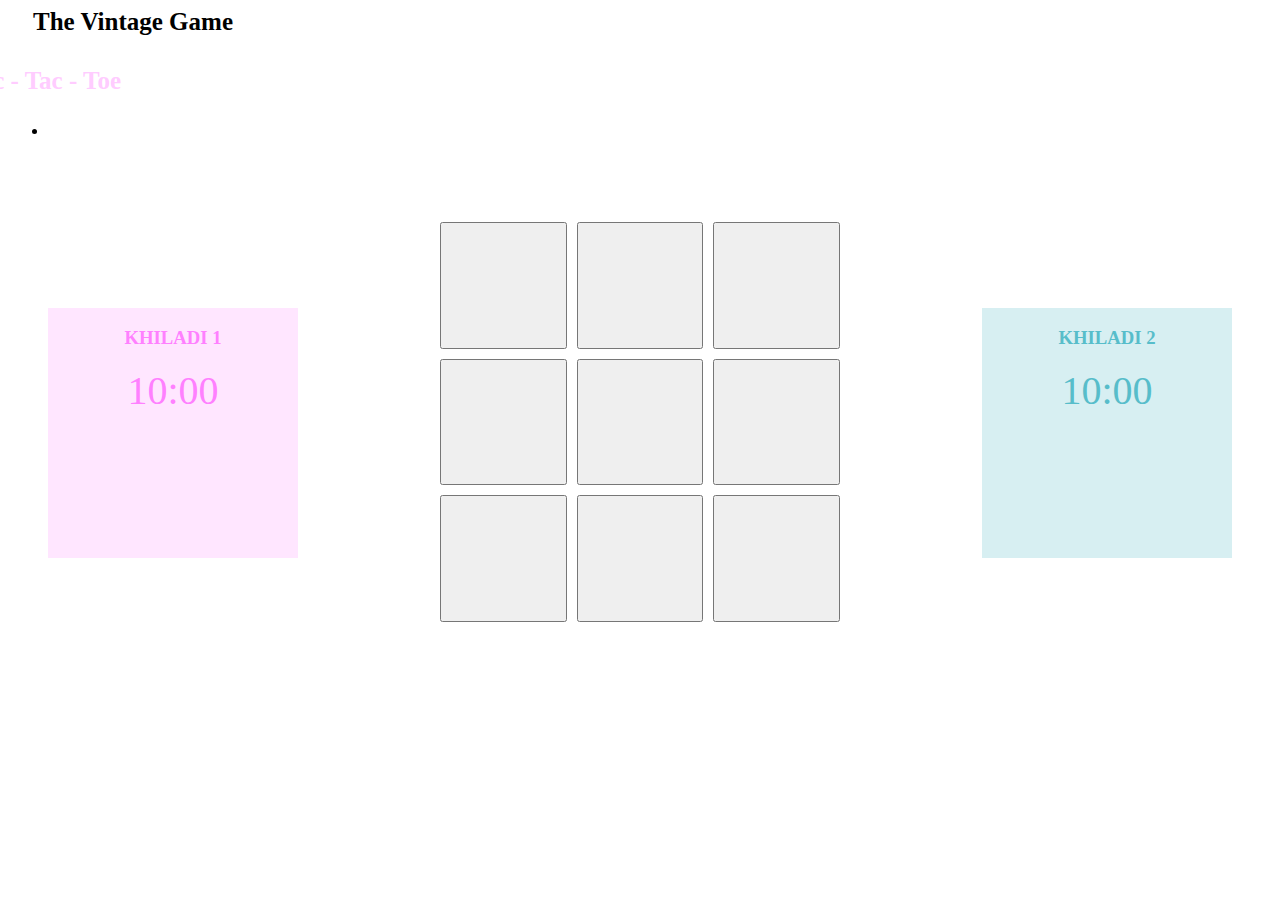
<file: index.html>
<!doctype html>
<html lang = "en">
	<head>
		<title>TicTacToe</title>
		<!--required meta tags -->
		<meta charset="utf-8">
		<meta name="viewport" content="width=device-width, initial-scale=1, shrink-to-fit=no">
		<!--Bootstrap CSS -->
		<link rel="stylesheet" href="https://maxcdn.bootstrapcdn.com/bootstrap/4.0.0-beta.2/css/bootstrap.min.css" integrity="sha384-PsH8R72JQ3SOdhVi3uxftmaW6Vc51MKb0q5P2rRUpPvrszuE4W1povHYgTpBfshb" crossorigin="anonymous">
		<!-- Fontawesome Icons -->
		<link rel="stylesheet" href="https://maxcdn.bootstrapcdn.com/font-awesome/4.7.0/css/font-awesome.min.css">
		<!-- jQuery library -->
		<script src="https://ajax.googleapis.com/ajax/libs/jquery/3.2.1/jquery.min.js"></script>

		<!-- Popper JS -->
		<script src="https://cdnjs.cloudflare.com/ajax/libs/popper.js/1.12.6/umd/popper.min.js"></script>

		<!-- Latest compiled JavaScript -->
		<script src="https://maxcdn.bootstrapcdn.com/bootstrap/4.0.0-beta.2/js/bootstrap.min.js"></script>

		<!--Main CSS File for index.html -->
		<link rel="stylesheet" href="main_css.css">
	</head>

	<body class= "bg-dark">
			<nav class = "navbar bg-secondary navbar-dark">
				<h class = "navbar-brand logo_style"><b>The Vintage Game</b></h> 
				<p class="game_name "><b>Tic - Tac - Toe</b></p> 
				<ul class = "navbar-nav">
					<li class = "navbar-item active">
						<a class="navbar-link new_game_link" href="./index.html"><b>New Game</b></a>
					</li>
				</ul>
			</nav>
			<section class="game-settings">
				<div class="modal fade" id = "mymodel" tabindex="-1" >
			</section>
			<section class= "player_cards">
				<div class= "card score-card" id = "p1-card" style= "float:left;margin-left: 40px">
					<div class="card-block p-3 card-common">
						<h3 class= "card-title">Player1</h3>
						<div class = "card-text" style = "font-size: 40px"></div>
					</div>
				</div> 
				<div class= "card score-card " id = "p2-card" style= "float:right;margin-right:40px">
					<div class="card-block p-3 card-common">
						<h3 class = "card-title">Player2</h3>
						<div class = "card-text" style = "font-size: 40px"></div>
					</div>
				</div> 
			</section>
			<section class= "game_area ">
				<div class="grid-container"> 
						<button type = "button" class= "btn btn-default btn-box" id = box_11></button>
						<button type = "button" class= "btn btn-default btn-box" id = box_12></button>
						<button type = "button" class= "btn btn-default btn-box" id = box_13></button>
						<button type = "button" class= "btn btn-default btn-box" id = box_21></button>
						<button type = "button" class= "btn btn-default btn-box" id = box_22></button>
						<button type = "button" class= "btn btn-default btn-box" id = box_23></button>
						<button type = "button" class= "btn btn-default btn-box" id = box_31></button>
						<button type = "button" class= "btn btn-default btn-box" id = box_32></button>
						<button type = "button" class= "btn btn-default btn-box" id = box_33></button>
				</div>
			</section>
			<script type="text/javascript" src = "my_js.js"></script>
	</body>
</html>
</file>
<file: main_css.css>
.logo_style{
	padding-left: 25px;
	font-family: Georgia , Serif;
	font-size : 25px;
}

.game_name{
	font-family: Georgia , Serif;
	font-size: 25px;
	position: relative ;
	right : 3%;
	top: 6px;
	color :#ffccff;
}

.new_game_link {
	font-family: Georgia , Serif;
	font-size : 25px;
	color : white;
	padding-right: 60px;
}

a:hover{
	color:white;
}


.score-card{
	position :relative;
	height :250px;
	width : 250px;
	margin : 0 auto;
	margin-top: 150px;
}

.grid-container{
	height : 400px;
	width : 400px;
	margin : 0 auto;
	margin-top : 80px;
	display:grid;
	grid-template-rows: repeat(3,1fr [row-start]);
	grid-template-columns: repeat(3,1fr [col-start]);
	grid-gap : 10px 10px;

}

.btn-box{
	cursor:pointer;
}


.btn-box-dead-red{
	background-color: #ffe6ff;
}

.btn-box-dead-blue{
	background-color: #d7eff2;
}

.btn-box-active-red:hover{
	background-color: #ffe6ff;
	box-shadow: 2px 2px 2px 2px #ff80ff;
}

.btn-box-active-blue:hover{
	background-color: #d7eff2;
	box-shadow: 2px 2px 2px 2px #57bdca;
}


.card-red{
	background-color : #ffe6ff;
	color : #ff80ff;
}

.card-blue{
	background-color: #d7eff2;
	color : #57bdca;
}

.card-common{

	text-align:center;

}
</file>
